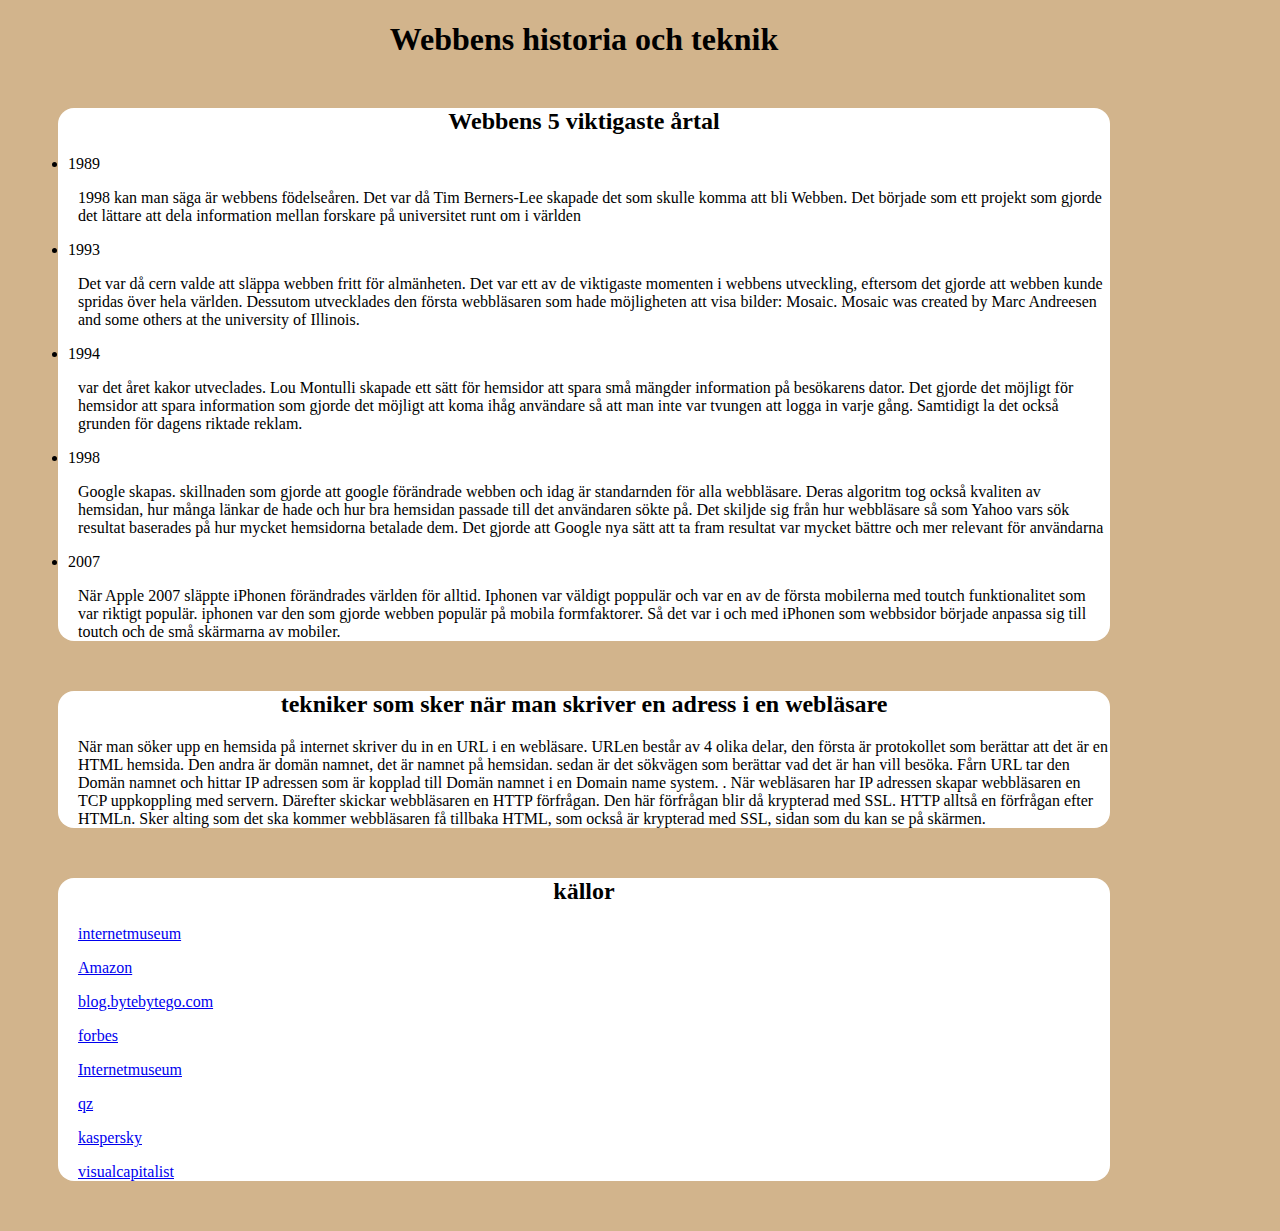
<file: index.html>
<!DOCTYPE html>
<html lang="en">

<head>
    <meta charset="UTF-8">
    <meta name="viewport" content="width=device-width, initial-scale=1.0">
    <link rel="stylesheet" href="styles.css">
    <title>The history of the web</title>
</head>

<body>
    <header>
        <h1>Webbens historia och teknik</h1>
    </header>
    <article>
        <h2>Webbens 5 viktigaste årtal</h2>
        <ls>
            <li>1989</li>
            <p>1998 kan man säga är webbens födelseåren. Det var då Tim Berners-Lee skapade det som skulle komma att
                bli Webben. Det började som ett projekt som gjorde det lättare att dela information mellan forskare på
                universitet runt om i världen</p>
            <li>1993</li>
            <p>Det var då cern valde att släppa webben fritt för almänheten. Det var ett av de viktigaste
                momenten i webbens utveckling, eftersom det gjorde att webben kunde spridas över hela världen. Dessutom
                utvecklades den första webbläsaren som hade möjligheten att visa bilder: Mosaic. Mosaic was created by
                Marc Andreesen and some others at the university of Illinois.</p>
            <li>1994</li>
            <p>var det året kakor utveclades. Lou Montulli skapade ett sätt för hemsidor att spara små mängder
                information på besökarens dator. Det gjorde det möjligt för hemsidor att spara information som gjorde
                det möjligt att koma ihåg användare så att man inte var tvungen att logga in varje gång. Samtidigt la
                det också grunden för dagens riktade reklam. </p>
            <li>1998</li>
            <p> Google skapas. skillnaden som gjorde att google förändrade webben och idag är standarnden för alla
                webbläsare. Deras algoritm tog också kvaliten av hemsidan, hur många länkar de hade och hur bra hemsidan
                passade till det användaren sökte på. Det skiljde sig från hur webbläsare så som Yahoo vars sök resultat
                baserades på hur mycket hemsidorna betalade dem. Det gjorde att Google nya sätt att ta fram resultat var
                mycket bättre och mer relevant för användarna </p>
            <li>2007</li>
            <p>När Apple 2007 släppte iPhonen förändrades världen för alltid. Iphonen var väldigt poppulär och var en av
                de första mobilerna med toutch funktionalitet som var riktigt populär. iphonen var den som gjorde webben
                populär på mobila formfaktorer. Så det var i och med iPhonen som webbsidor började anpassa sig till
                toutch och de små skärmarna av mobiler. </p>
        </ls>
    </article>
    <article>
        <h2>tekniker som sker när man skriver en adress i en webläsare</h2>
        <p> När man söker upp en hemsida på internet skriver du in en URL i en webläsare. URLen består av 4 olika delar,
            den första är protokollet som berättar att det är en HTML hemsida. Den andra är domän namnet, det är namnet
            på hemsidan. sedan är det sökvägen som berättar vad det är han vill besöka. Fårn URL tar den
            Domän namnet och hittar IP adressen som är kopplad till Domän namnet i en Domain name system.
            . När webläsaren har IP adressen skapar webbläsaren en TCP uppkoppling med servern. Därefter skickar
            webbläsaren en HTTP förfrågan. Den här förfrågan blir då krypterad med SSL. HTTP alltså en förfrågan efter
            HTMLn. Sker alting som det ska kommer webbläsaren få tillbaka HTML, som också är krypterad med SSL, sidan
            som du kan se på skärmen.</p>
    </article>

    <article>
        <h2>källor</h2>
        <p><a href="https://internetmuseum.se/tidslinjen/www/">internetmuseum</a></p>
        <p><a href="https://aws.amazon.com/blogs/mobile/what-happens-when-you-type-a-url-into-your-browser/">Amazon</a>
        </p>
        <p><a href="https://blog.bytebytego.com/p/what-happens-when-you-type-a-url">blog.bytebytego.com</a></p>
        <p><a
                href="https://www.forbes.com/sites/forbesagencycouncil/2017/06/05/how-google-came-to-dominate-search-and-what-the-future-holds/?sh=7e789c843872">forbes</a>
        </p>
        <p><a
                href="https://internetmuseum.se/utstallningar/webbdesign/mosaic-den-grafiska-webblasaren-for-massorna/">Internetmuseum</a>
        </p>
        <p><a href="https://qz.com/2000350/the-inventor-of-the-digital-cookie-has-some-regrets">qz</a></p>
        <p><a href="https://www.kaspersky.com/resource-center/definitions/cookies">kaspersky</a></p>
        <p><a href="https://www.visualcapitalist.com/30-year-timeline-world-wide-web/"> visualcapitalist </a></p>
    </article>
</body>

</html>
</file>
<file: styles.css>
h1,h2{
    text-align: center;
}
body{
    width: 90%;
    background-color: tan;
}
article{
    background-color: white;
    margin: 50px;
    border-radius: 1rem;
}
li{
    margin:10px
}
p{
    margin-left: 20px;
}
</file>
